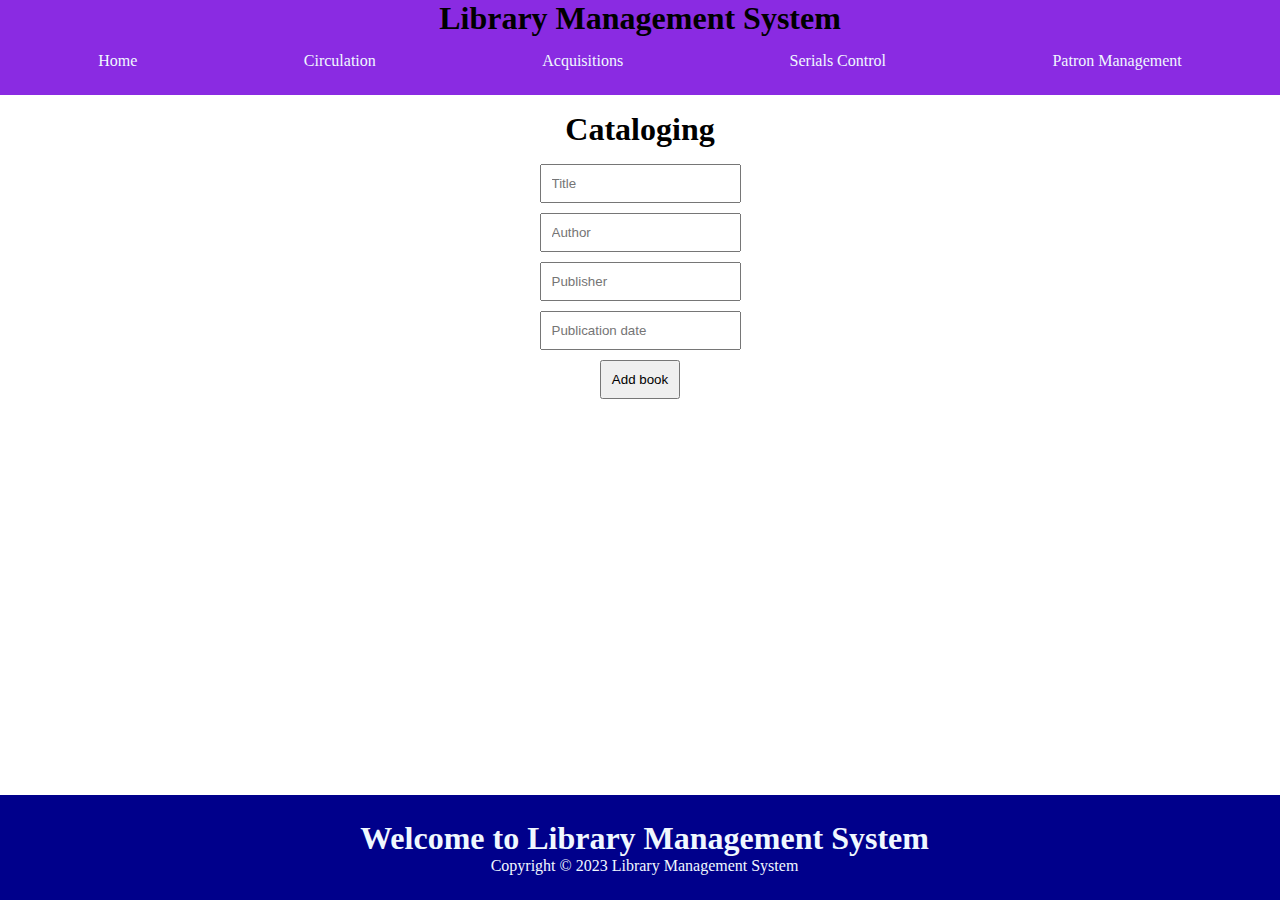
<file: index.html>
<!DOCTYPE html>
<html>
<head>
  <title>Library Management System</title>
  <link rel="stylesheet" type="text/css" href="styles.css">
</head>
<body>
<header>
  <div class="header">
    <h1>Library Management System</h1>
  </div>
  <div class="main">
    <div class="navigation">
      <ul>
        <li><a href="index.html">Home</a></li>
        <li><a href="circulation.html">Circulation</a></li>
        <li><a href="acquisitions.html">Acquisitions</a></li>
        <li><a href="serials-control.html">Serials Control</a></li>
        <li><a href="patron-management.html">Patron Management</a></li>
      </ul>
    </div>
</header>
    <div class="content">
      <h1>Cataloging</h1>

      <form id="cataloging-form" action="/catalog" method="post">
        <input type="text" name="title" placeholder="Title">
        <input type="text" name="author" placeholder="Author">
        <input type="text" name="publisher" placeholder="Publisher">
        <input type="text" name="publication_date" placeholder="Publication date">
        <input type="submit" value="Add book">
      </form>
    </div>
    </div>
   
    <footer>
      <h1>Welcome to Library Management System</h1>
      <p>Copyright &copy; 2023 Library Management System</p>
    </footer>

</body>
</html>
</file>
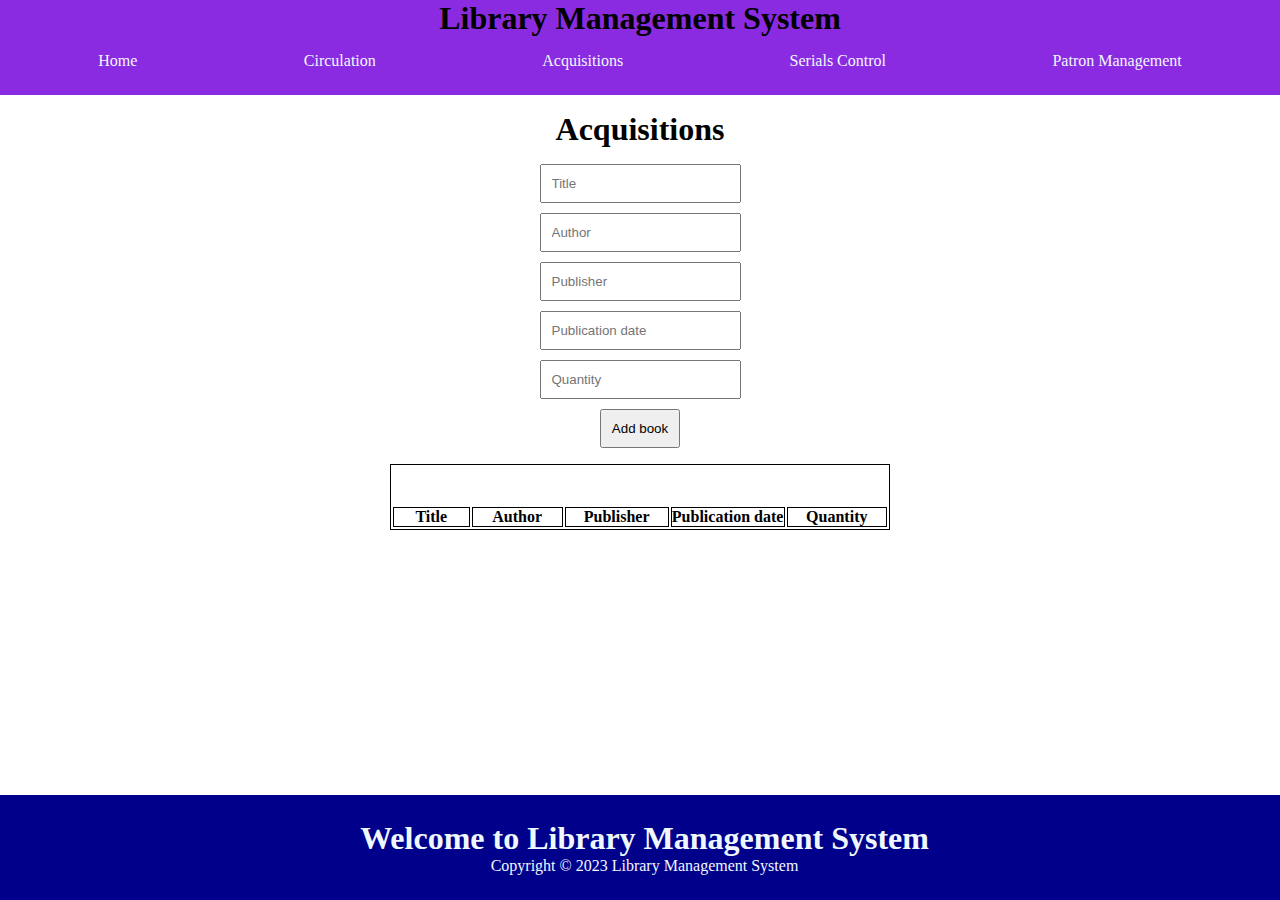
<file: acquisitions.html>
<!-- acquisitions.html -->
<!DOCTYPE html>
<html>
<head>
  <title>Acquisitions</title>
  <link rel="stylesheet" type="text/css" href="styles.css">
</head>
<body>

  <header>
    <div class="header">
      <h1>Library Management System</h1>
    </div>
    <div class="main">
      <div class="navigation">
        <ul>
          <li><a href="index.html">Home</a></li>
          <li><a href="circulation.html">Circulation</a></li>
          <li><a href="acquisitions.html">Acquisitions</a></li>
          <li><a href="serials-control.html">Serials Control</a></li>
          <li><a href="patron-management.html">Patron Management</a></li>
        </ul>
      </div>
  </header>
    <div class="content">
      <h1>Acquisitions</h1>

      <form id="acquisitions-form" action="/acquisitions" method="post">
        <input type="text" name="title" placeholder="Title">
        <input type="text" name="author" placeholder="Author">
        <input type="text" name="publisher" placeholder="Publisher">
        <input type="text" name="publication_date" placeholder="Publication date">
        <input type="number" name="quantity" placeholder="Quantity">
        <input type="submit" value="Add book">
      </form>

      <table id="ordered-books-table">
        <thead>
          <tr>
            <th>Title</th>
            <th>Author</th>
            <th>Publisher</th>
            <th>Publication date</th>
            <th>Quantity</th>
          </tr>
        </thead>
        <tbody>
          <!-- This is where the ordered books will be displayed -->
        </tbody>
      </table>
    </div>
  </div>

  <footer>
    <h1>Welcome to Library Management System</h1>
    <p>Copyright &copy; 2023 Library Management System</p>
  </footer>
</body>
</html>
</file>
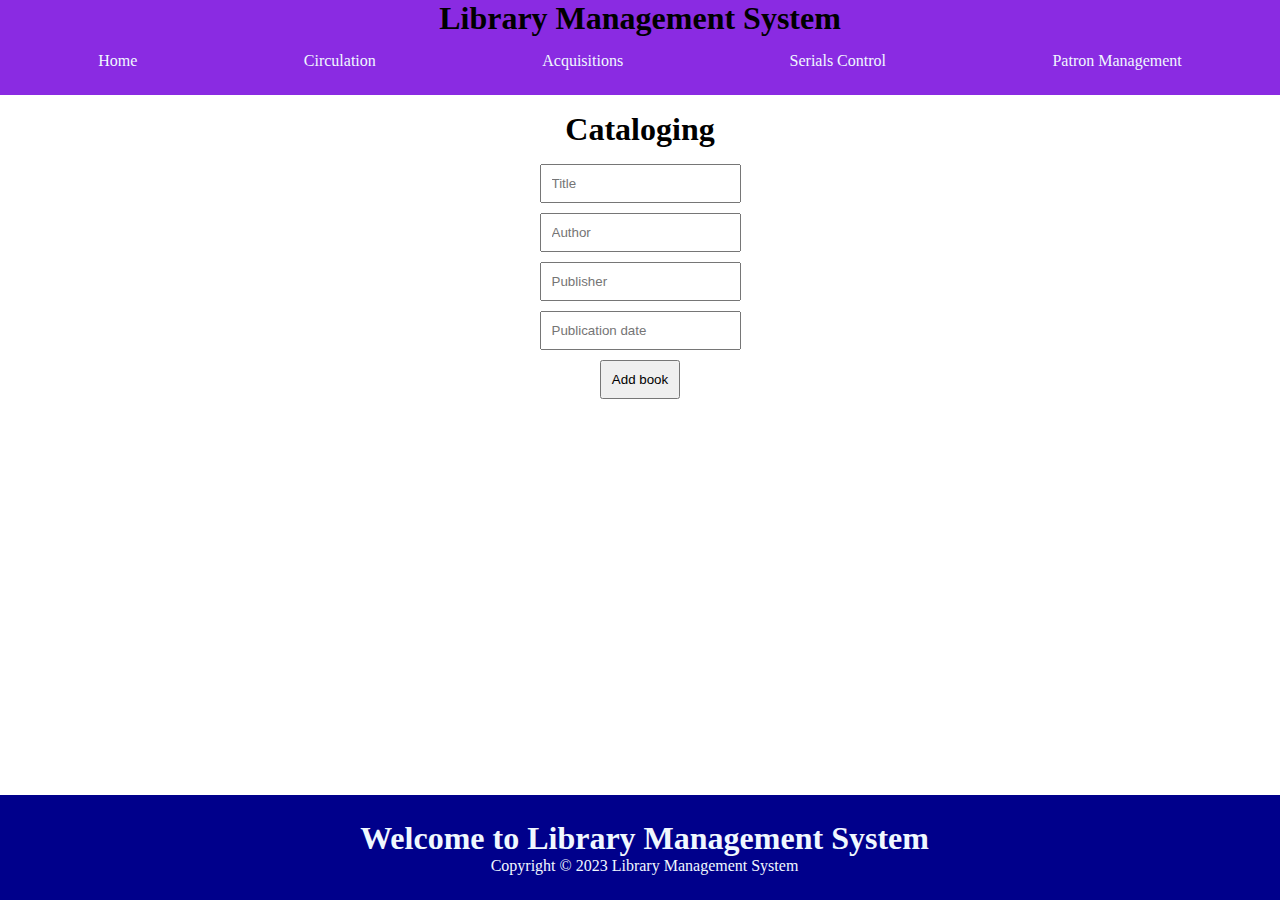
<file: cataloging.html>
<!DOCTYPE html>
<html>
<head>
  <title>Cataloging</title>
  <link rel="stylesheet" type="text/css" href="styles.css">

</style>
</head>
<body>
  <header>
    <div class="header">
      <h1>Library Management System</h1>
    </div>
    <div class="main">
      <div class="navigation">
        <ul>
          <li><a href="index.html">Home</a></li>
          <li><a href="circulation.html">Circulation</a></li>
          <li><a href="acquisitions.html">Acquisitions</a></li>
          <li><a href="serials-control.html">Serials Control</a></li>
          <li><a href="patron-management.html">Patron Management</a></li>
        </ul>
      </div>
  </header>
    <div class="content">
      <h1>Cataloging</h1>

      <form id="cataloging-form" action="/catalog" method="post">
        <input type="text" name="title" placeholder="Title">
        <input type="text" name="author" placeholder="Author">
        <input type="text" name="publisher" placeholder="Publisher">
        <input type="text" name="publication_date" placeholder="Publication date">
        <input type="submit" value="Add book">
      </form>
  </div>

  <footer>
    <h1>Welcome to Library Management System</h1>
    <p>Copyright &copy; 2023 Library Management System</p>
  </footer>
</body>
</html>
</file>
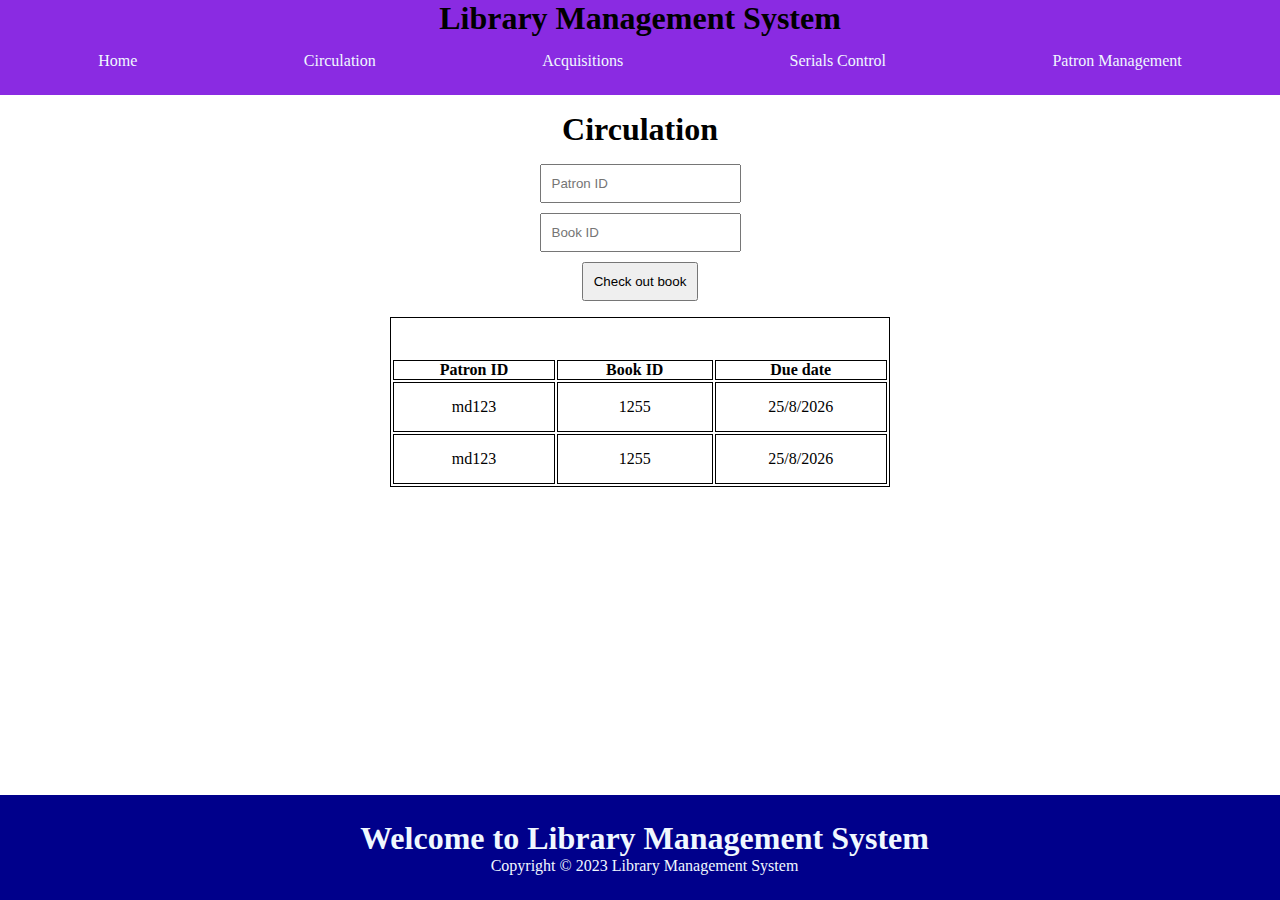
<file: circulation.html>
<!DOCTYPE html>
<html>
<head>
  <title>Circulation</title>
  <link rel="stylesheet" href="styles.css">
</head>
<body>

<header>
  <div class="header">
    <h1>Library Management System</h1>
  </div>

  <div class="main">
    <div class="navigation">
      <ul>
        <li><a href="index.html">Home</a></li>
        <li><a href="circulation.html" class="active">Circulation</a></li>
        <li><a href="acquisitions.html">Acquisitions</a></li>
        <li><a href="serials-control.html">Serials Control</a></li>
        <li><a href="patron-management.html">Patron Management</a></li>
      </ul>
    </div>
</header>

    <div class="content">
      <h1>Circulation</h1>

      <form id="circulation-form" action="/circulate" method="post">
        <input type="text" name="patron_id" placeholder="Patron ID">
        <input type="text" name="book_id" placeholder="Book ID">
        <input type="submit" value="Check out book">
      </form>

      <table id="checked-out-books-table">
        <thead>
          <tr>
            <th>Patron ID</th>
            <th>Book ID</th>
            <th>Due date</th>
          </tr>

          <tr>
            <td>
              md123
            </td>
            <td>1255</td>
            <td>25/8/2026</td>
          </tr>
          <tr>
            <td>
              md123
            </td>
            <td>1255</td>
            <td>25/8/2026</td>
          </tr>          
        </thead>
        <tbody>
          <!-- This is where the checked-out books will be displayed -->
        </tbody>
      </table>
    </div>
  </div>
  <footer>
    <h1>Welcome to Library Management System</h1>
    <p>Copyright &copy; 2023 Library Management System</p>
  </footer>

</body>
</html>
</file>
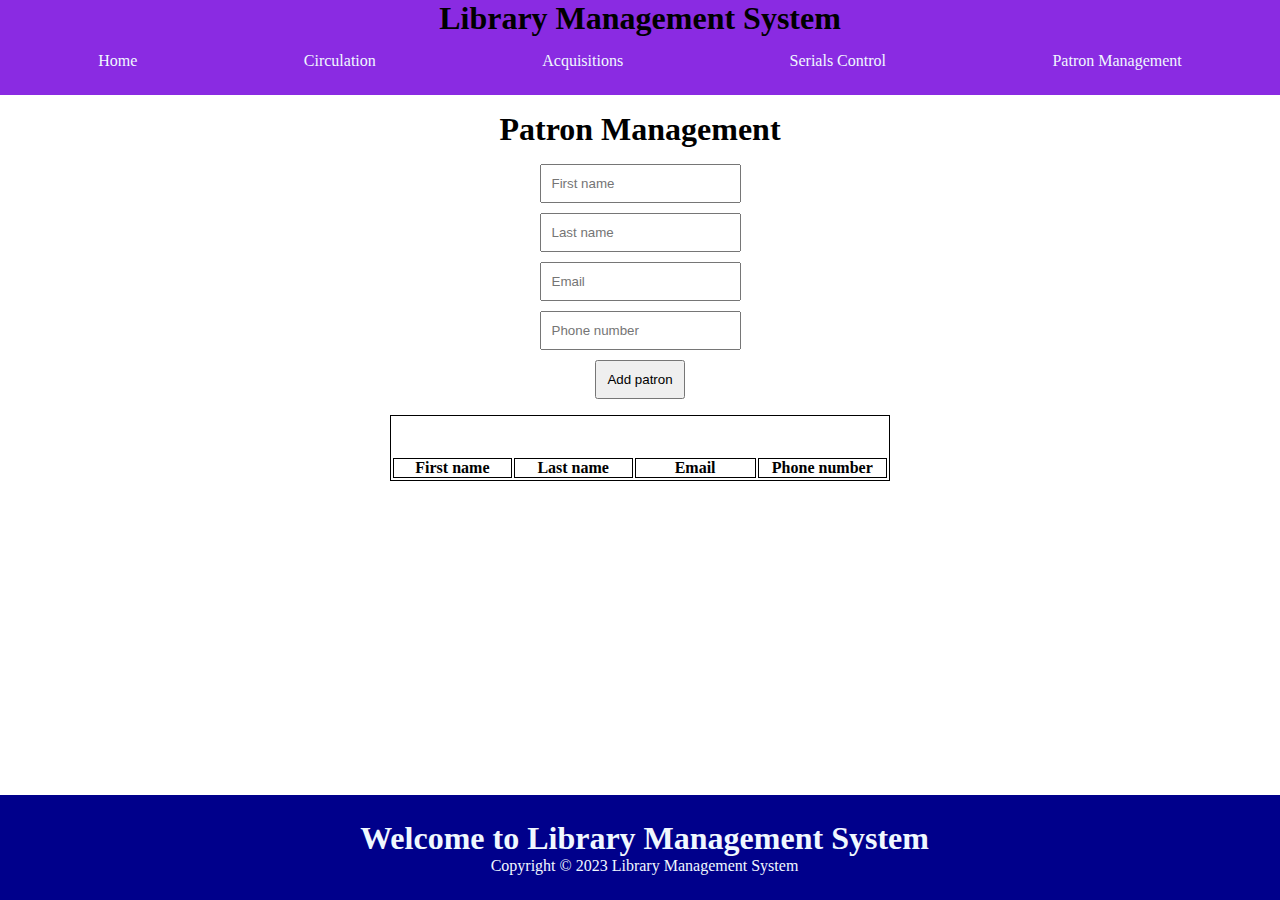
<file: patron-management.html>
<!-- patron-management.html -->
<!DOCTYPE html>
<html>
<head>
  <title>Patron Management</title>
  <link rel="stylesheet" href="styles.css">
</head>
<body>
  <header>
    <div class="header">
      <h1>Library Management System</h1>
    </div>
    <div class="main">
      <div class="navigation">
        <ul>
          <li><a href="index.html">Home</a></li>
          <li><a href="circulation.html">Circulation</a></li>
          <li><a href="acquisitions.html">Acquisitions</a></li>
          <li><a href="serials-control.html">Serials Control</a></li>
          <li><a href="patron-management.html">Patron Management</a></li>
        </ul>
      </div>
  </header>

    <div class="content">
      <h1>Patron Management</h1>

      <form id="patron-management-form" action="/patron-management" method="post">
        <input type="text" name="first_name" placeholder="First name">
        <input type="text" name="last_name" placeholder="Last name">
        <input type="email" name="email" placeholder="Email">
        <input type="text" name="phone_number" placeholder="Phone number">
        <input type="submit" value="Add patron">
      </form>

      <table id="patrons-table">
        <thead>
          <tr>
            <th>First name</th>
            <th>Last name</th>
            <th>Email</th>
            <th>Phone number</th>
          </tr>
        </thead>
        <tbody>
          <!-- This is where the patrons will be displayed -->
        </tbody>
      </table>
    </div>
  </div>

  <footer>
    <h1>Welcome to Library Management System</h1>
    <p>Copyright &copy; 2023 Library Management System</p>
  </footer>
</body>
</html>
</file>
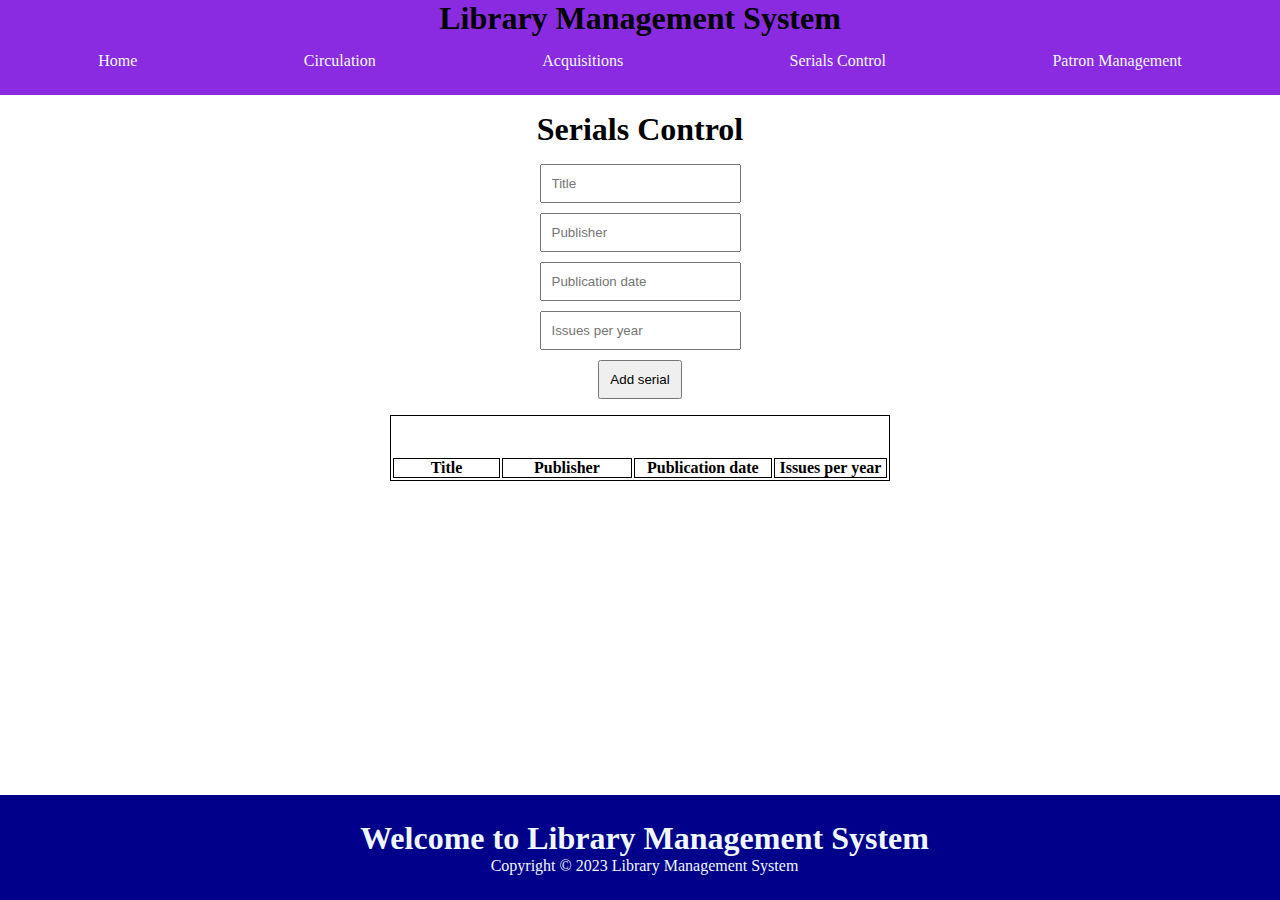
<file: serials-control.html>
<!-- serials-control.html -->
<!DOCTYPE html>
<html>
<head>
  <link rel="stylesheet" href="styles.css">
  <title>Serials Control</title>
</head>
<body>

  <header>
    <div class="header">
      <h1>Library Management System</h1>
    </div>
    <div class="main">
      <div class="navigation">
        <ul>
          <li><a href="index.html">Home</a></li>
          <li><a href="circulation.html">Circulation</a></li>
          <li><a href="acquisitions.html">Acquisitions</a></li>
          <li><a href="serials-control.html">Serials Control</a></li>
          <li><a href="patron-management.html">Patron Management</a></li>
        </ul>
      </div>
  </header>
    <div class="content">
      <h1>Serials Control</h1>

      <form id="serials-control-form" action="/serials-control" method="post">
        <input type="text" name="title" placeholder="Title">
        <input type="text" name="publisher" placeholder="Publisher">
        <input type="text" name="publication_date" placeholder="Publication date">
        <input type="number" name="issues_per_year" placeholder="Issues per year">
        <input type="submit" value="Add serial">
      </form>

      <table id="serials-table">
        <thead>
          <tr>
            <th>Title</th>
            <th>Publisher</th>
            <th>Publication date</th>
            <th>Issues per year</th>
          </tr>
        </thead>
        <tbody>
          <!-- This is where the serials will be displayed -->
        </tbody>
      </table>
    </div>
  </div>

  <footer>
    <h1>Welcome to Library Management System</h1>
    <p>Copyright &copy; 2023 Library Management System</p>
  </footer>
</body>
</html>
</file>
<file: styles.css>
*{
    padding: 0;
    margin: 0;
}
a{
    color: aliceblue;
    text-decoration: none;
}
li{
    list-style: none;
}
header{
    text-align: center;
    background-color: blueviolet;
}
.navigation>ul{
    max-width: 1250px;
    margin: 0 auto;
    display: flex;
    justify-content: space-around;
    align-items: center;
}
.content>h1{
    text-align: center;
    margin: 1rem;
}
form{
    margin: 1rem;
    display: flex;
    flex-direction: column;
    gap: 10px;
    justify-content: center;
    align-items: center;
}
input{
    padding: 10px;
}
footer{
    background-color: darkblue;
    position: absolute;
    width: 96.8%;
    bottom: 0;
    text-align: center;
    padding: 25px;
    color: aliceblue;
}
table{
    /* width: 100%; */
    max-width: 500px;
    margin:0 auto;
    padding-top: 40px;
    border: 1px solid black;
}
tr,td{
    text-align: center;
    padding: 15px;
}
td{
    border: 1px solid black;
}
ul>li{
    padding: 15px;
    margin-bottom: 10px;
}
ul>li:hover{
    border: 1px solid tomato;
    transition: 1s;
    border-radius: 5px;
    box-sizing: border-box;
}
th{
    width: 250px;
    border: 1px solid black;
    margin: 10px;
}
</file>
